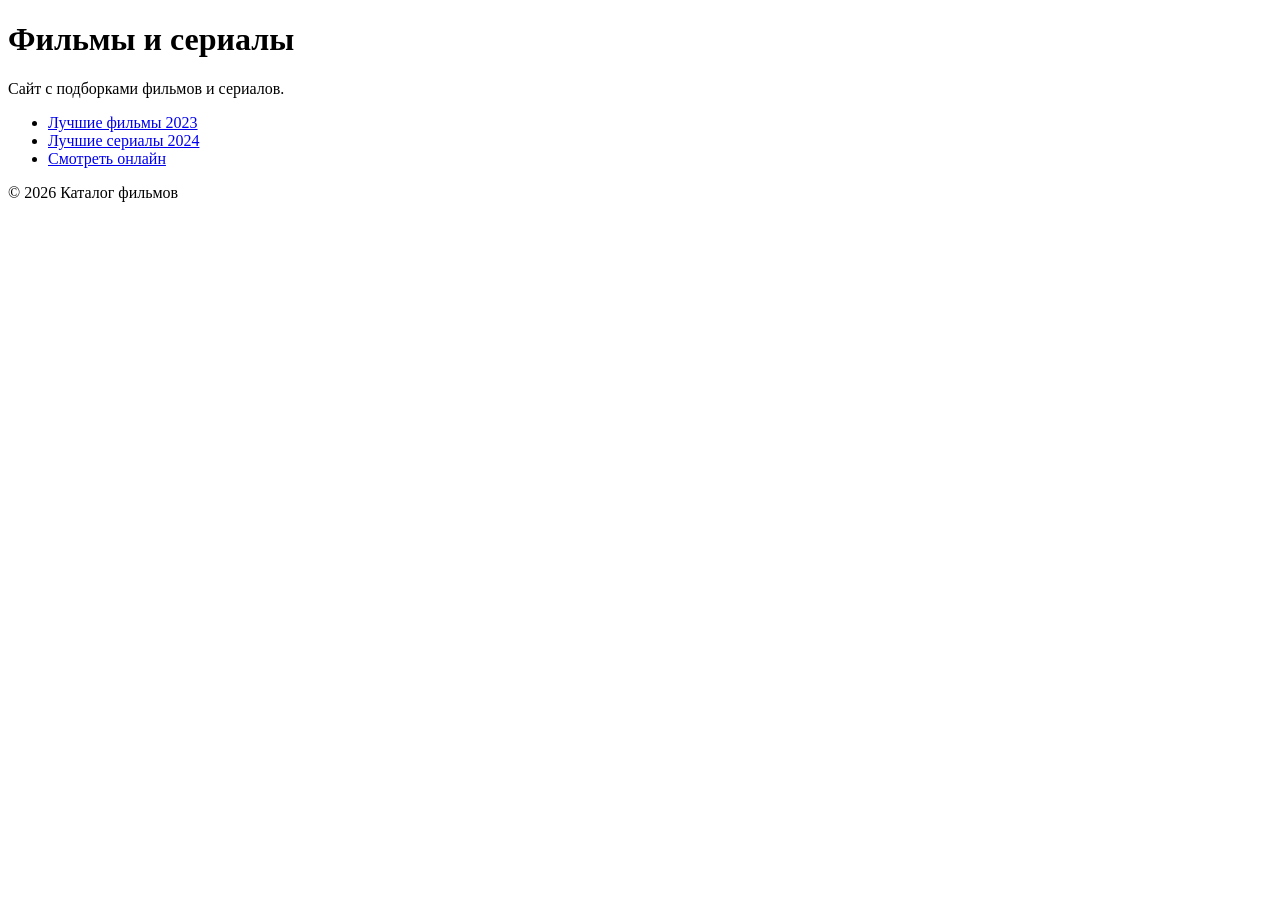
<file: index.html>
<!DOCTYPE html>
<html lang="ru">
<head>
  <meta charset="UTF-8">
  <title>Фильмы и сериалы</title>
  <meta name="description" content="Каталог фильмов и сериалов. Подборки, рейтинги, новинки.">
</head>
<body>

<h1>Фильмы и сериалы</h1>

<p>Сайт с подборками фильмов и сериалов.</p>

<ul>
  <li><a href="/luchshie-filmy-2023.html">Лучшие фильмы 2023</a></li>
  <li><a href="/luchshie-serialy-2024.html">Лучшие сериалы 2024</a></li>
  <li><a href="/watch.html">Смотреть онлайн</a></li>
</ul>

<footer>
  © 2026 Каталог фильмов
</footer>

</body>
</html>
</file>
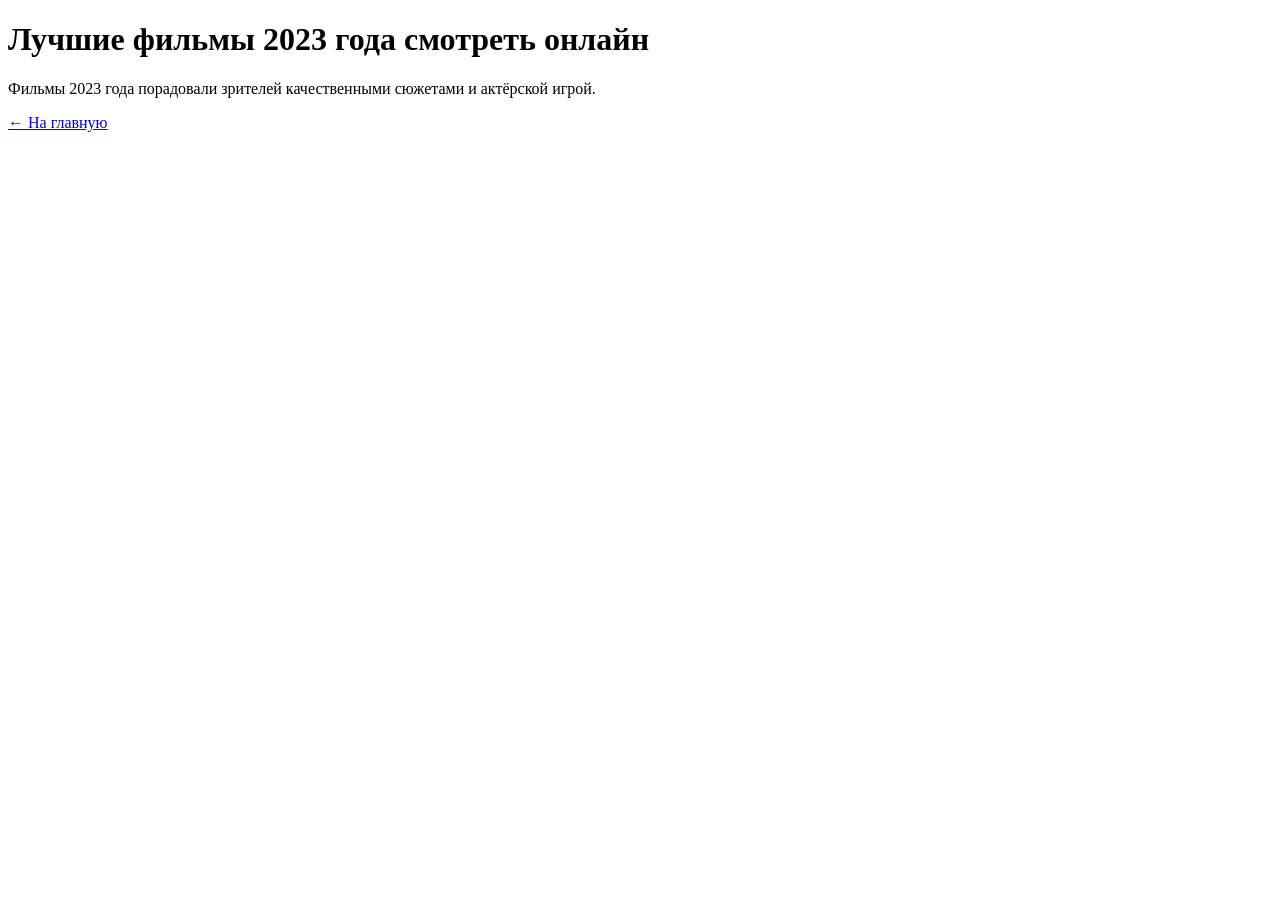
<file: luchshie-filmy-2023.html>
<!DOCTYPE html>
<html lang="ru">
<head>
  <meta charset="UTF-8">
  <title>Лучшие фильмы 2023 года смотреть онлайн</title>
  <meta name="description" content="Список лучших фильмов 2023 года. Популярные новинки кино.">
</head>
<body>
  <h1>Лучшие фильмы 2023 года смотреть онлайн</h1>
  <p>Фильмы 2023 года порадовали зрителей качественными сюжетами и актёрской игрой.</p>
  <p><a href="/">← На главную</a></p>
</body>
</html>
</file>
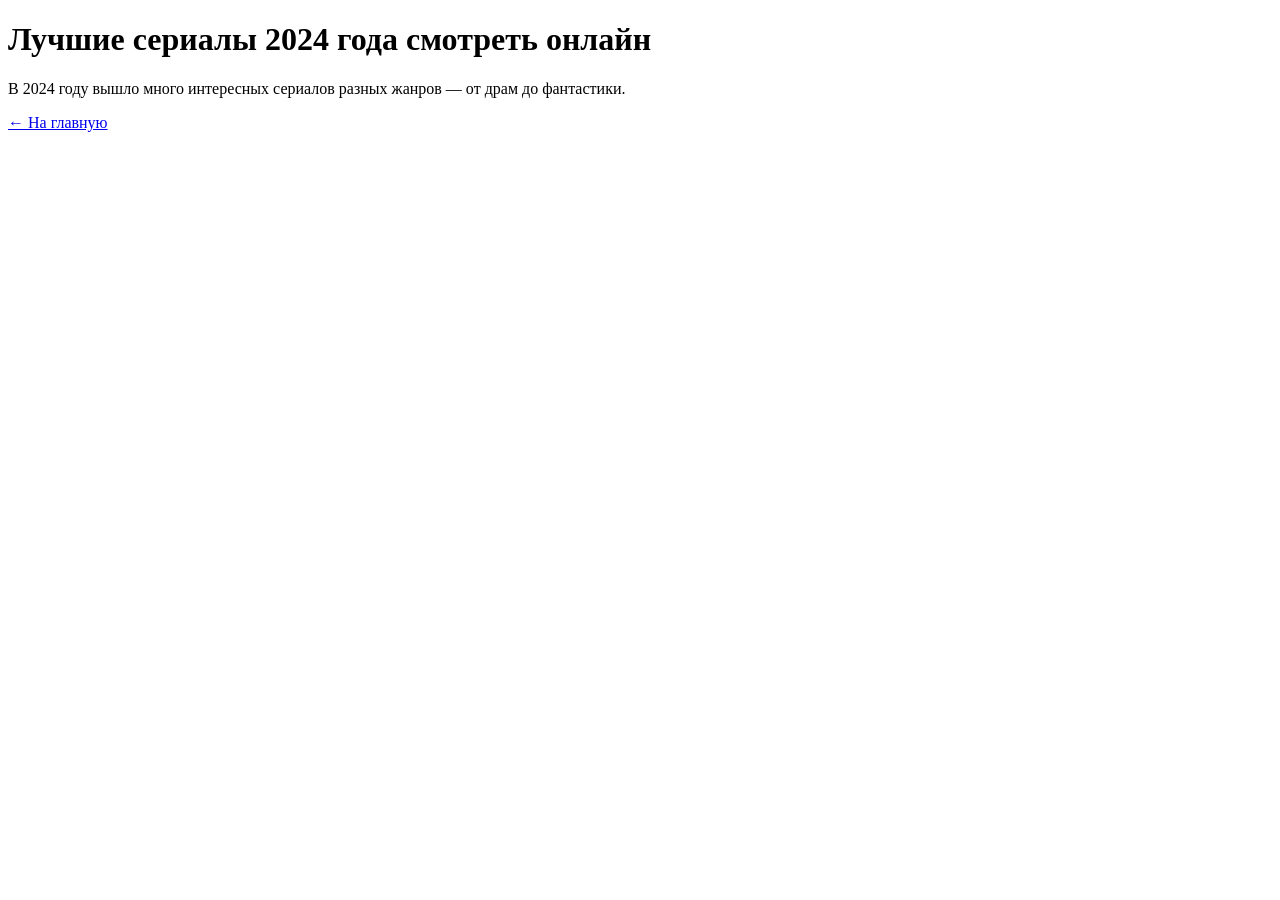
<file: luchshie-serialy-2024.html>
<!DOCTYPE html>
<html lang="ru">
<head>
  <meta charset="UTF-8">
  <title>Лучшие сериалы 2024 года смотреть онлайн</title>
  <meta name="description" content="Подборка лучших сериалов 2024 года. Новинки, рейтинги, обзоры.">
</head>
<body>
  <h1>Лучшие сериалы 2024 года смотреть онлайн</h1>
  <p>В 2024 году вышло много интересных сериалов разных жанров — от драм до фантастики.</p>
  <p><a href="/">← На главную</a></p>
</body>
</html>
</file>
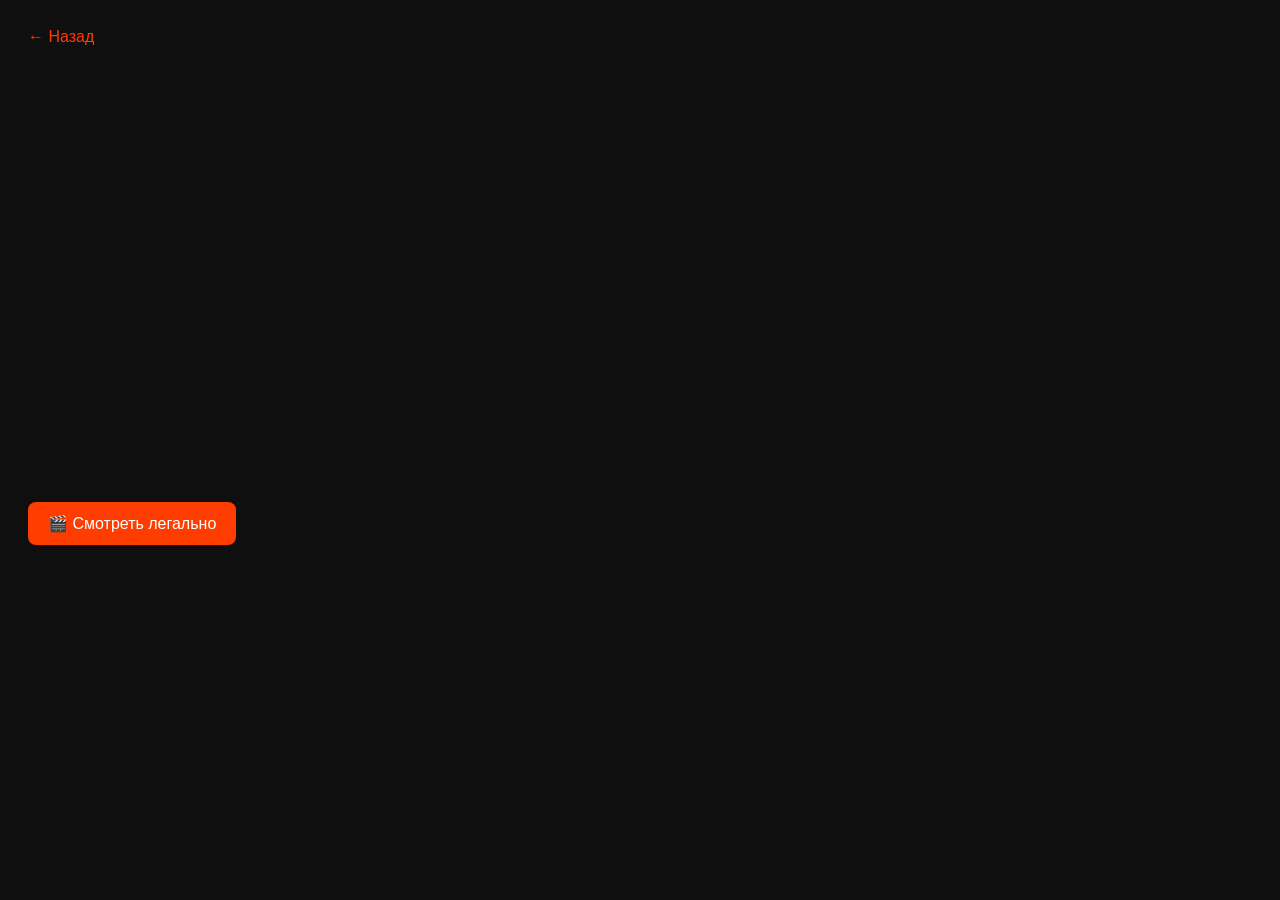
<file: watch.html>
<!DOCTYPE html>
<html lang="ru">
<head>
  <meta charset="UTF-8">
  <title id="title"></title>
  <meta name="description" id="desc">
  <link rel="stylesheet" href="style.css">
</head>
<body>

<a href="index.html">← Назад</a>

<h1 id="name"></h1>

<iframe id="trailer" width="100%" height="400"
  frameborder="0" allowfullscreen></iframe>

<p id="overview"></p>

<a id="watchLink" target="_blank" class="btn">
  🎬 Смотреть легально
</a>

<script src="data.js"></script>
<script src="watch.js"></script>
</body>
</html>
</file>
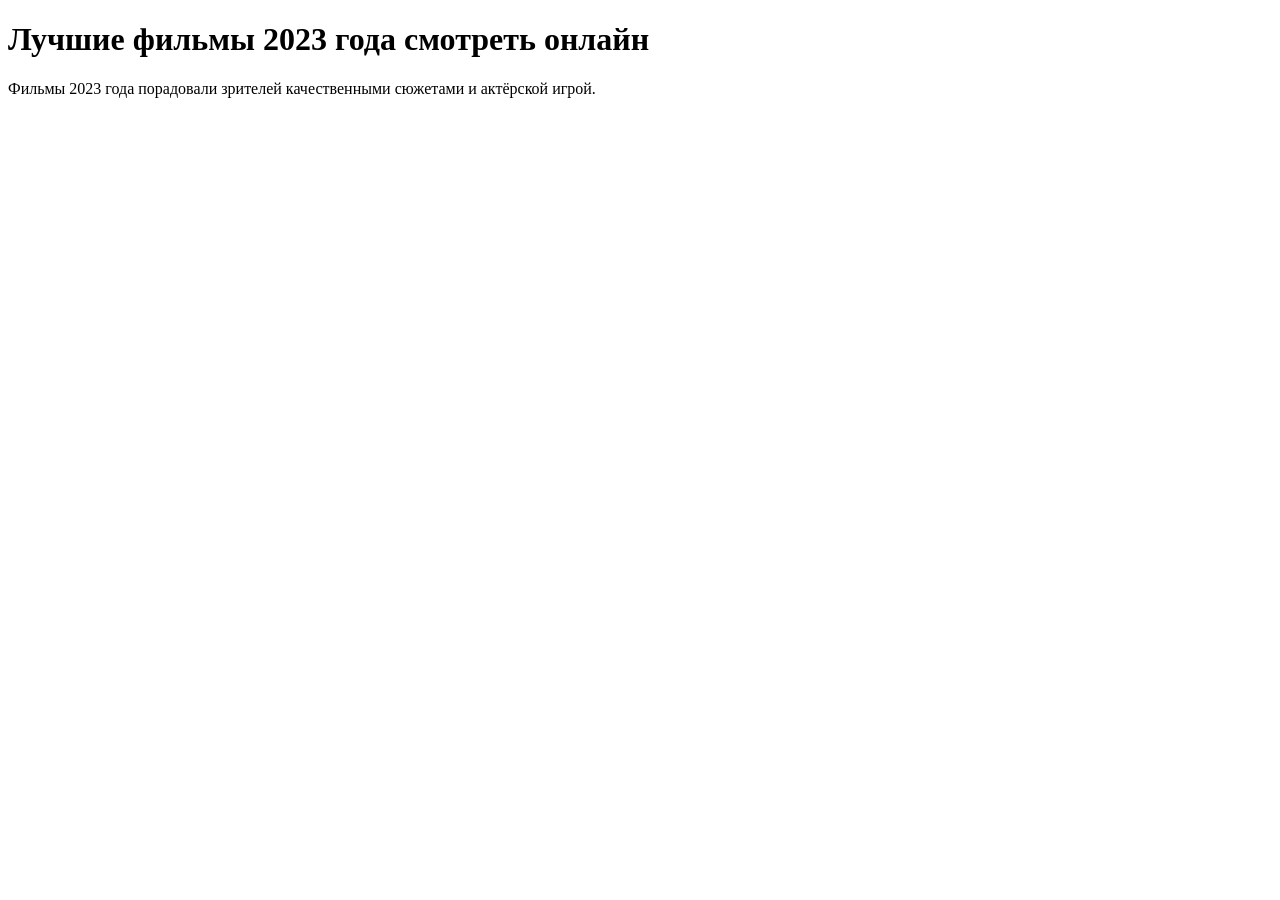
<file: site/luchshie-filmy-2023.html>
<!DOCTYPE html>
<html lang="ru">
<head>
  <meta charset="UTF-8">
  <title>Лучшие фильмы 2023 года смотреть онлайн</title>
  <meta name="description" content="Список лучших фильмов 2023 года. Популярные новинки кино.">
</head>
<body>
  <h1>Лучшие фильмы 2023 года смотреть онлайн</h1>
  <p>Фильмы 2023 года порадовали зрителей качественными сюжетами и актёрской игрой.</p>
</body>
</html>
</file>
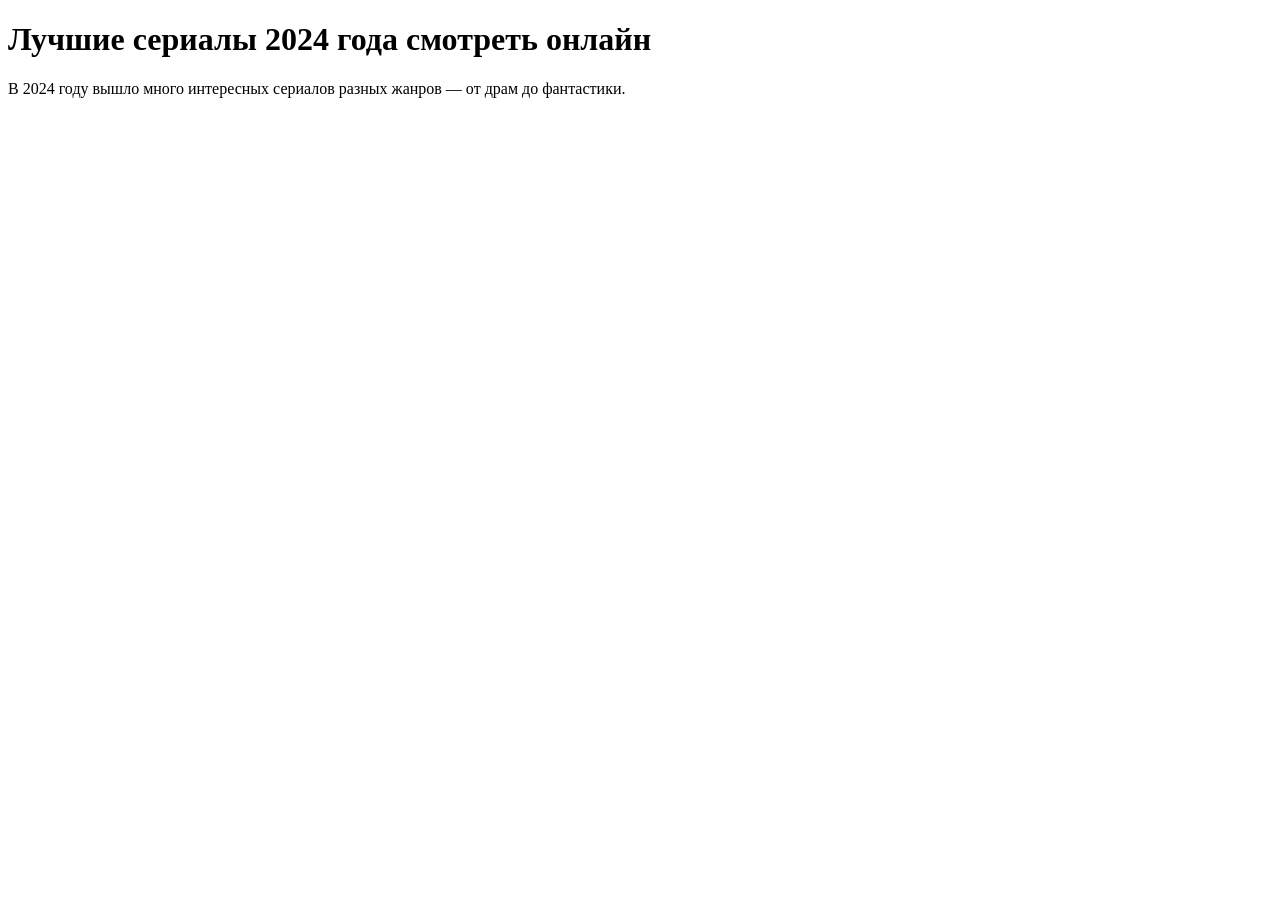
<file: site/luchshie-serialy-2024.html>
<!DOCTYPE html>
<html lang="ru">
<head>
  <meta charset="UTF-8">
  <title>Лучшие сериалы 2024 года смотреть онлайн</title>
  <meta name="description" content="Подборка лучших сериалов 2024 года. Новинки, рейтинги, обзоры.">
</head>
<body>
  <h1>Лучшие сериалы 2024 года смотреть онлайн</h1>
  <p>В 2024 году вышло много интересных сериалов разных жанров — от драм до фантастики.</p>
</body>
</html>
</file>
<file: style.css>
body {
  background: #0f0f0f;
  color: #fff;
  font-family: Arial;
  padding: 20px;
}

a { color: #ff3d00; text-decoration: none; }

.btn {
  display: inline-block;
  padding: 12px 20px;
  background: #ff3d00;
  color: #fff;
  border-radius: 8px;
  margin: 15px 0;
}
</file>
